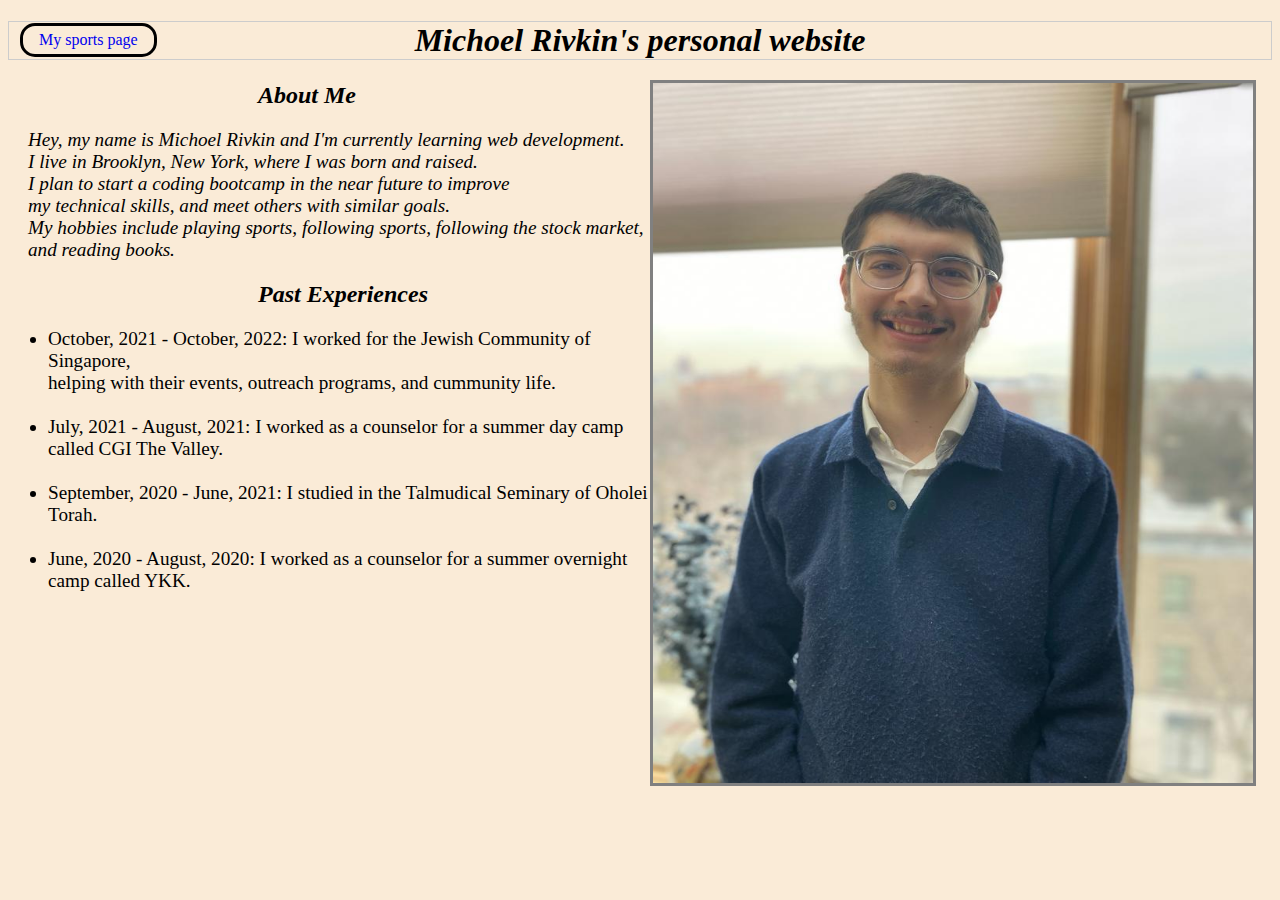
<file: index.html>
<!DOCTYPE html>
<html lang='en'>
<head>
    <link rel="stylesheet" href="style.css"/>
    <title>beginner-website</title>
    <meta charset="UTF-8">
    <meta name="viewport" content="width=device-width, initial-scale=1">
    <meta http-equiv="X-UA-Compatible" content="IE=edge">
</head>
<body>
  <div>
     <a rel="My-sports-page" href="sports.html">My sports page</a>
  </div>
  <div>
    <h1>
      <i>Michoel Rivkin's personal website</i>
    </h1>
  </div>
  <div>
    <img src="WhatsApp Image 2023-02-12 at 11.40.08 AM.jpeg" alt="picture of Michoel" id="img1">   
  </div>
  <div>
    <h2 class="h2"><i>About Me</i></h2>
  </div>
  <div>
    <p id="position"><i>Hey, my name is Michoel Rivkin and I'm currently learning web development.<br>
      I live in Brooklyn, New York, where I was born and raised.<br>
      I plan to start a coding bootcamp in the near future to improve<br> 
      my technical skills, and meet others with similar goals.<br>
      My hobbies include playing sports, following sports, following the stock market,<br> and reading books.<br>
    </i></p>
  </div>
  <div>
    <h2 class="h2"><i>Past Experiences</i></h2>
    <ul class="big1">
      <li class="par2">October, 2021 - October, 2022: I worked for the Jewish Community of Singapore,<br> helping with their events, outreach programs, and cummunity life. </li><br>
      <li class="par2">July, 2021 - August, 2021: I worked as a counselor for a summer day camp called CGI The Valley. </li><br>
      <li class="par2">September, 2020 - June, 2021: I studied in the Talmudical Seminary of Oholei Torah.</li><br> 
      <li class="par2">June, 2020 - August, 2020: I worked as a counselor for a summer overnight camp called YKK. </li><br>
    </ul>
  <div>
  <script src="script2.js" defer></script>
</body>
</html>
</file>
<file: style.css>
#img1 {
  height: 700px;
  width: 600px;
  position: absolute; top: 80px; left: 650px;
  border: 3px solid gray ;
  
}
body {
    background-color: antiquewhite;
}
h1 {
    text-align: center;
    border-width: 1px;
    border-style: solid;
    border-color: #cccccc;
  }
table, table td, table th{
    border: 1px solid #cccccc;
  }
  td {
    height: 80px;
    width: 400px;
    text-align: center;
    vertical-align: middle;
  }
  .border{
    border-width: 3px;
    border-style: double;
    border-color: #cccccc;
    display: inline;
    border-radius: 5px 5px;
    
  }
  
  a {
    position: absolute; top: 23px; left: 20px;
    text-decoration: none;
    padding: 5px 16px;
    background-color: antiquewhite;
    border-radius: 15px;
    border: 3px solid black ;
  }
  .big1 {
    font-size: larger;
    max-width: 600px;
  }
  .h2 {
    padding-left: 250px;
    }
  #position {
    font-size: larger;
    padding-left: 20px;
  }
</file>
